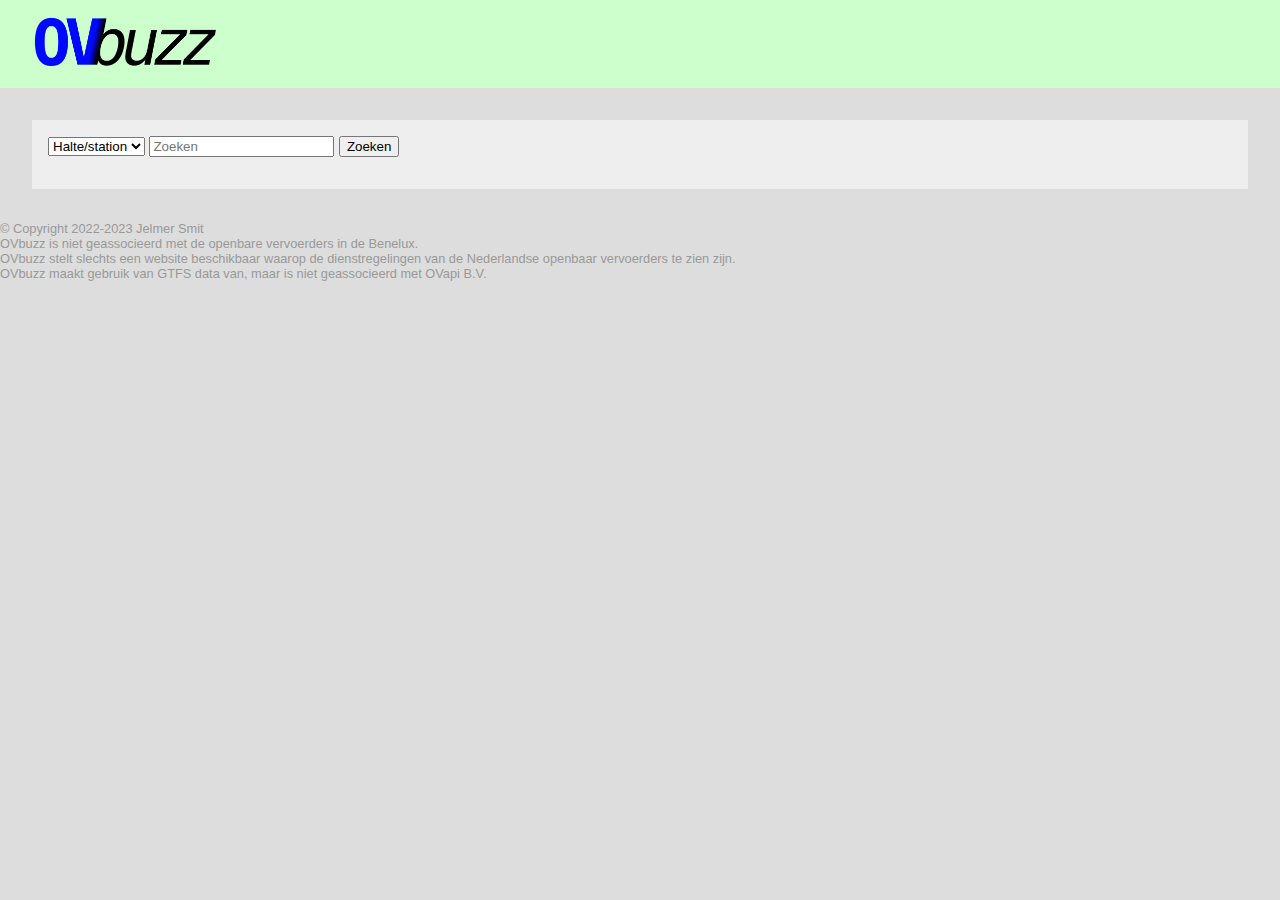
<file: index.htm>
<!DOCTYPE html>
<html>
<head>
    <!-- Mobile friendly -->
    <meta name="viewport" content="width=device-width, initial-scale=1.0">
    <title>OVbuzz</title>
    <link rel="stylesheet" href="style.css"/>
    
    <!-- JQuery -->
    <script src="https://cdnjs.cloudflare.com/ajax/libs/jquery/3.5.1/jquery.min.js" integrity="sha512-bLT0Qm9VnAYZDflyKcBaQ2gg0hSYNQrJ8RilYldYQ1FxQYoCLtUjuuRuZo+fjqhx/qtq/1itJ0C2ejDxltZVFg==" crossorigin="anonymous" referrerpolicy="no-referrer"></script>
    <script src="https://cdnjs.cloudflare.com/ajax/libs/bootstrap/4.6.1/js/bootstrap.min.js" integrity="sha512-UR25UO94eTnCVwjbXozyeVd6ZqpaAE9naiEUBK/A+QDbfSTQFhPGj5lOR6d8tsgbBk84Ggb5A3EkjsOgPRPcKA==" crossorigin="anonymous" referrerpolicy="no-referrer"></script>
    <!-- Main script -->
    <script type="application/javascript" src="main.js"></script>
    
</head>
<body>
    <header>
        <img src="ovbuzzlogo.png" width=188 height=52 />
    </header>
    <div id="content">
        <select id="searchOption">
            <option value="stop" selected>Halte/station</option>
            <option value="route">Lijn</option>
        </select>
        <input id="query" type="text" placeholder="Zoeken"></input>
        <button id="searchBtn">Zoeken</button>
        <!--<br><textarea id="output"></textarea>--><br>
        <div id="searchResults"></div></div>
        <p id="disclaimer">&copy; Copyright 2022-2023 Jelmer Smit<br>OVbuzz is niet geassocieerd met de openbare vervoerders in
           de Benelux.<br>OVbuzz stelt slechts een website beschikbaar waarop de dienstregelingen
           van de Nederlandse openbaar vervoerders te zien zijn.<br>OVbuzz maakt gebruik van GTFS data
           van, maar is niet geassocieerd met OVapi B.V.</p>
    </div>
    
</body>
</html>
</file>
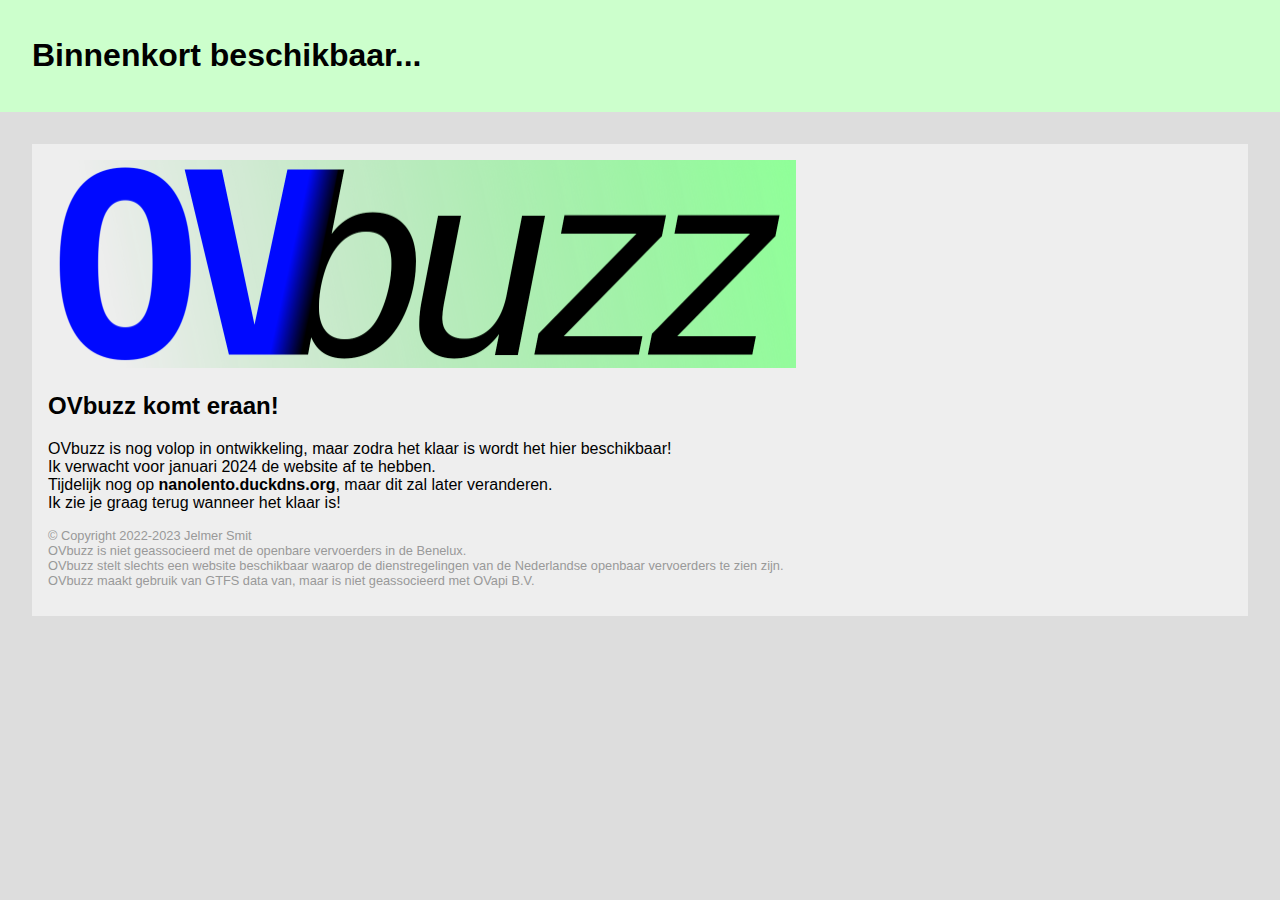
<file: coming_soon.htm>
<!DOCTYPE html>
<html>
<head>
    <meta name="viewport" content="width=device-width, initial-scale=1.0">
    <title>OVbuzz komt eraan</title>
    <link rel="stylesheet" href="style.css"/>
</head>
<body>
    <header>
        <h1>Binnenkort beschikbaar...</h1>
    </header>
    <div id="content">
        <img src="ovbuzzlogo_grad.png" width=748 height=208 />
        <h2>OVbuzz komt eraan!</h2>
        <p>OVbuzz is nog volop in ontwikkeling, maar zodra het klaar is wordt het hier beschikbaar!<br>
           Ik verwacht voor januari 2024 de website af te hebben.<br>
           Tijdelijk nog op <strong>nanolento.duckdns.org</strong>, maar dit
           zal later veranderen. <br>Ik zie je graag terug wanneer het klaar is!</p>
        <p id="disclaimer">&copy; Copyright 2022-2023 Jelmer Smit<br>OVbuzz is niet geassocieerd met de openbare vervoerders in
           de Benelux.<br>OVbuzz stelt slechts een website beschikbaar waarop de dienstregelingen
           van de Nederlandse openbaar vervoerders te zien zijn.<br>OVbuzz maakt gebruik van GTFS data
           van, maar is niet geassocieerd met OVapi B.V.</p>
    </div>
</body>
</html>
</file>
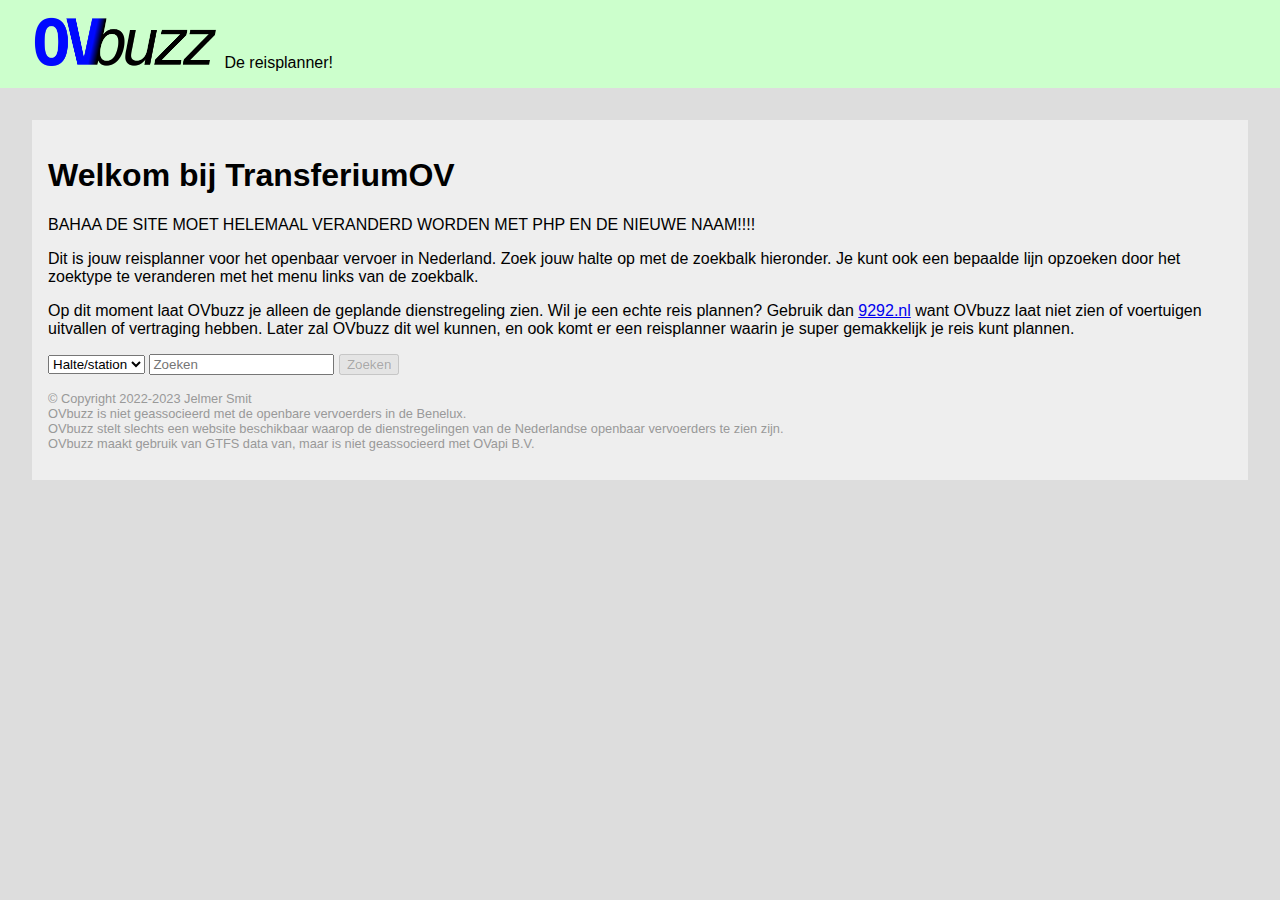
<file: index_old.htm>
<!DOCTYPE html>
<html>
<head>
    <!-- Mobile friendly -->
    <meta name="viewport" content="width=device-width, initial-scale=1.0">
    <title>OVbuzz</title>
    <link rel="stylesheet" href="style.css"/>
    
    <!-- Inter font -->
    <link rel="preconnect" href="https://rsms.me/">
    <link rel="stylesheet" href="https://rsms.me/inter/inter.css">
    
    <!-- JQuery -->
    <script src="https://cdnjs.cloudflare.com/ajax/libs/jquery/3.5.1/jquery.min.js" integrity="sha512-bLT0Qm9VnAYZDflyKcBaQ2gg0hSYNQrJ8RilYldYQ1FxQYoCLtUjuuRuZo+fjqhx/qtq/1itJ0C2ejDxltZVFg==" crossorigin="anonymous" referrerpolicy="no-referrer"></script>
    <script src="https://cdnjs.cloudflare.com/ajax/libs/bootstrap/4.6.1/js/bootstrap.min.js" integrity="sha512-UR25UO94eTnCVwjbXozyeVd6ZqpaAE9naiEUBK/A+QDbfSTQFhPGj5lOR6d8tsgbBk84Ggb5A3EkjsOgPRPcKA==" crossorigin="anonymous" referrerpolicy="no-referrer"></script>
    <!-- Main script -->
    <script type="application/javascript" src="main.js"></script>
    
</head>
<body>
    <header>
        <img src="ovbuzzlogo.png" width=188 height=52 />
        <span id="betaHeader">De reisplanner!</span>
    </header>
    <div id="content">
        <h1>Welkom bij TransferiumOV</h1>
        <p>BAHAA DE SITE MOET HELEMAAL VERANDERD WORDEN MET PHP EN DE NIEUWE NAAM!!!!</p>
        <p>Dit is jouw reisplanner voor het openbaar vervoer in Nederland.
           Zoek jouw halte op met de zoekbalk hieronder. Je kunt ook een
           bepaalde lijn opzoeken door het zoektype te veranderen met het menu
           links van de zoekbalk.</p>
        <p>Op dit moment laat OVbuzz je alleen de geplande dienstregeling zien.
           Wil je een echte reis plannen? Gebruik dan <a href="https://9292.nl/">9292.nl</a>
           want OVbuzz laat niet zien of voertuigen uitvallen of vertraging hebben.
           Later zal OVbuzz dit wel kunnen, en ook komt er een reisplanner waarin je
           super gemakkelijk je reis kunt plannen.</p>
        <noscript>Je hebt JavaScript nodig om OVbuzz te gebruiken!
                  Check of JavaScript aan staat in je browser of dat
                  je browser het ondersteunt.<br></noscript>
        <select id="searchOption">
            <option value="stop" selected>Halte/station</option>
            <option value="route">Lijn</option>
        </select>
        <input id="query" type="text" placeholder="Zoeken"></input>
        <button id="searchBtn" disabled>Zoeken</button>
        <!--<br><textarea id="output"></textarea>--><br>
        <div id="searchResults"></div>
        <p id="disclaimer">&copy; Copyright 2022-2023 Jelmer Smit<br>OVbuzz is niet geassocieerd met de openbare vervoerders in
           de Benelux.<br>OVbuzz stelt slechts een website beschikbaar waarop de dienstregelingen
           van de Nederlandse openbaar vervoerders te zien zijn.<br>OVbuzz maakt gebruik van GTFS data
           van, maar is niet geassocieerd met OVapi B.V.</p>
    </div>
    
</body>
</html>
</file>
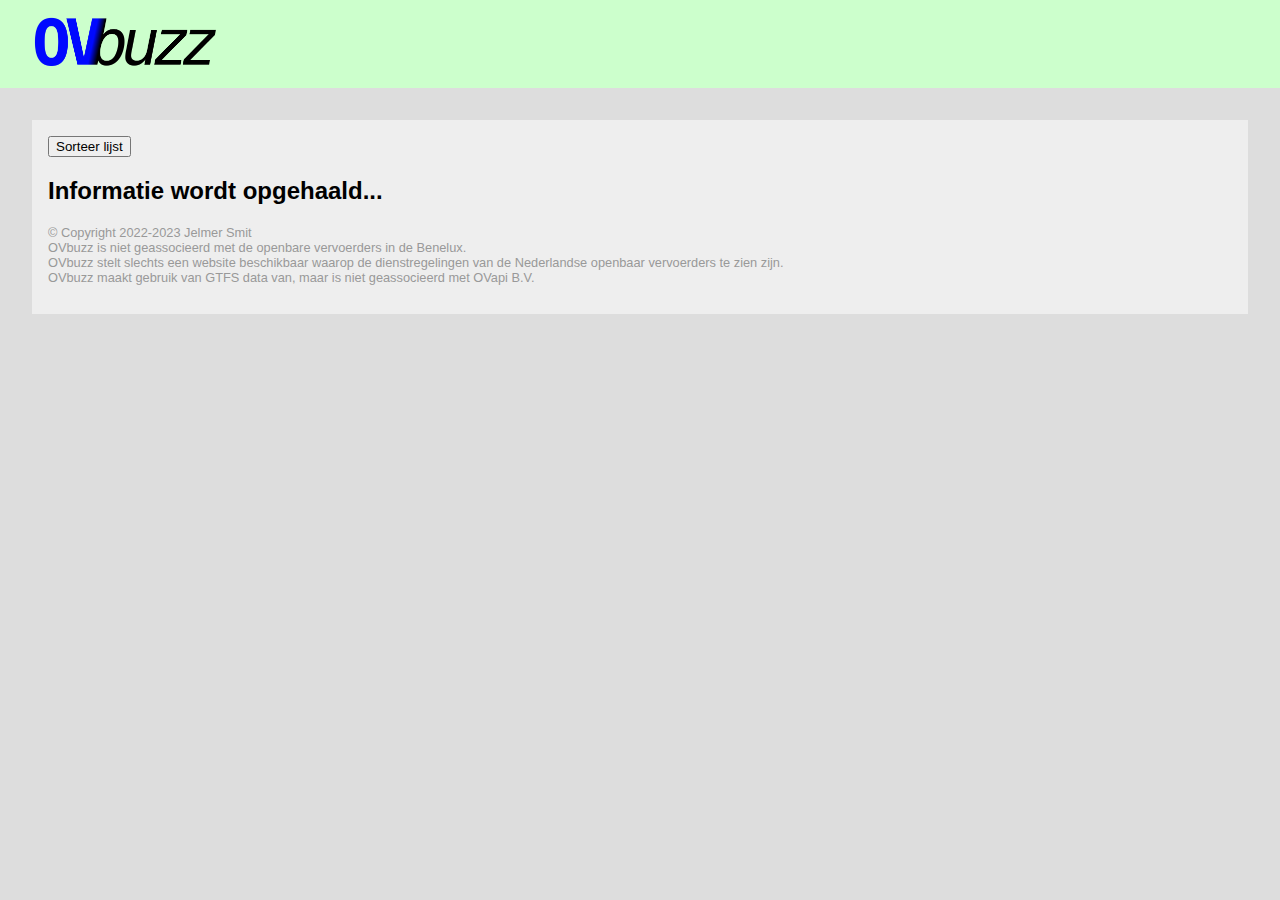
<file: stop.htm>
<!DOCTYPE html>
<html>
<head>
    <!-- Mobile friendly -->
    <meta name="viewport" content="width=device-width, initial-scale=1.0">
    <title>OVbuzz</title>
    <link rel="stylesheet" href="style.css"/>
    
    <!-- JQuery -->
    <script src="https://cdnjs.cloudflare.com/ajax/libs/jquery/3.5.1/jquery.min.js" integrity="sha512-bLT0Qm9VnAYZDflyKcBaQ2gg0hSYNQrJ8RilYldYQ1FxQYoCLtUjuuRuZo+fjqhx/qtq/1itJ0C2ejDxltZVFg==" crossorigin="anonymous" referrerpolicy="no-referrer"></script>
    <script src="https://cdnjs.cloudflare.com/ajax/libs/bootstrap/4.6.1/js/bootstrap.min.js" integrity="sha512-UR25UO94eTnCVwjbXozyeVd6ZqpaAE9naiEUBK/A+QDbfSTQFhPGj5lOR6d8tsgbBk84Ggb5A3EkjsOgPRPcKA==" crossorigin="anonymous" referrerpolicy="no-referrer"></script>
    <!-- Main script -->
    <script type="application/javascript" src="main.js"></script>
    
</head>
<body>
    <header>
        <img src="ovbuzzlogo.png" width=188 height=52 />
    </header>
    <div id="content">
        <noscript>Je hebt JavaScript nodig om OVbuzz te gebruiken!
                  Check of JavaScript aan staat in je browser of dat
                  je browser het ondersteunt.<br></noscript>
        <div id="tripList">
            <button onclick="sortTripList();" class="tl_header">Sorteer lijst</button>
            <h2 class="tl_header">Informatie wordt opgehaald...</h2>
        </div>
        <p id="disclaimer">&copy; Copyright 2022-2023 Jelmer Smit<br>OVbuzz is niet geassocieerd met de openbare vervoerders in
           de Benelux.<br>OVbuzz stelt slechts een website beschikbaar waarop de dienstregelingen
           van de Nederlandse openbaar vervoerders te zien zijn.<br>OVbuzz maakt gebruik van GTFS data
           van, maar is niet geassocieerd met OVapi B.V.</p>
    </div>
    
</body>
</html>
</file>
<file: style.css>
body {
    font-family: "Inter", "Segoe UI", "Arial", sans-serif;
    margin: 0;
    background-color: #ddd;
}

header {
    padding: 1em 2em;
    background-color: #cfc;
}

#content {
    margin: 2em;
    padding: 1em;
    background-color: #eee;
}

#disclaimer {
    color: #999;
    font-size: 0.8em;
}

#searchResults {
    margin: 1em 0;
}

.searchResult {
    padding: 1em;
    background-color: #fff;
    color: black;
}

.searchResult > p {
    margin: 0;
    color: #666;
}

.searchResult > a {
    color: black;
    margin: 0;
    text-decoration: none;
}

.searchResult > a:visited {
    color: black;
    text-decoration: none;
}
</file>
